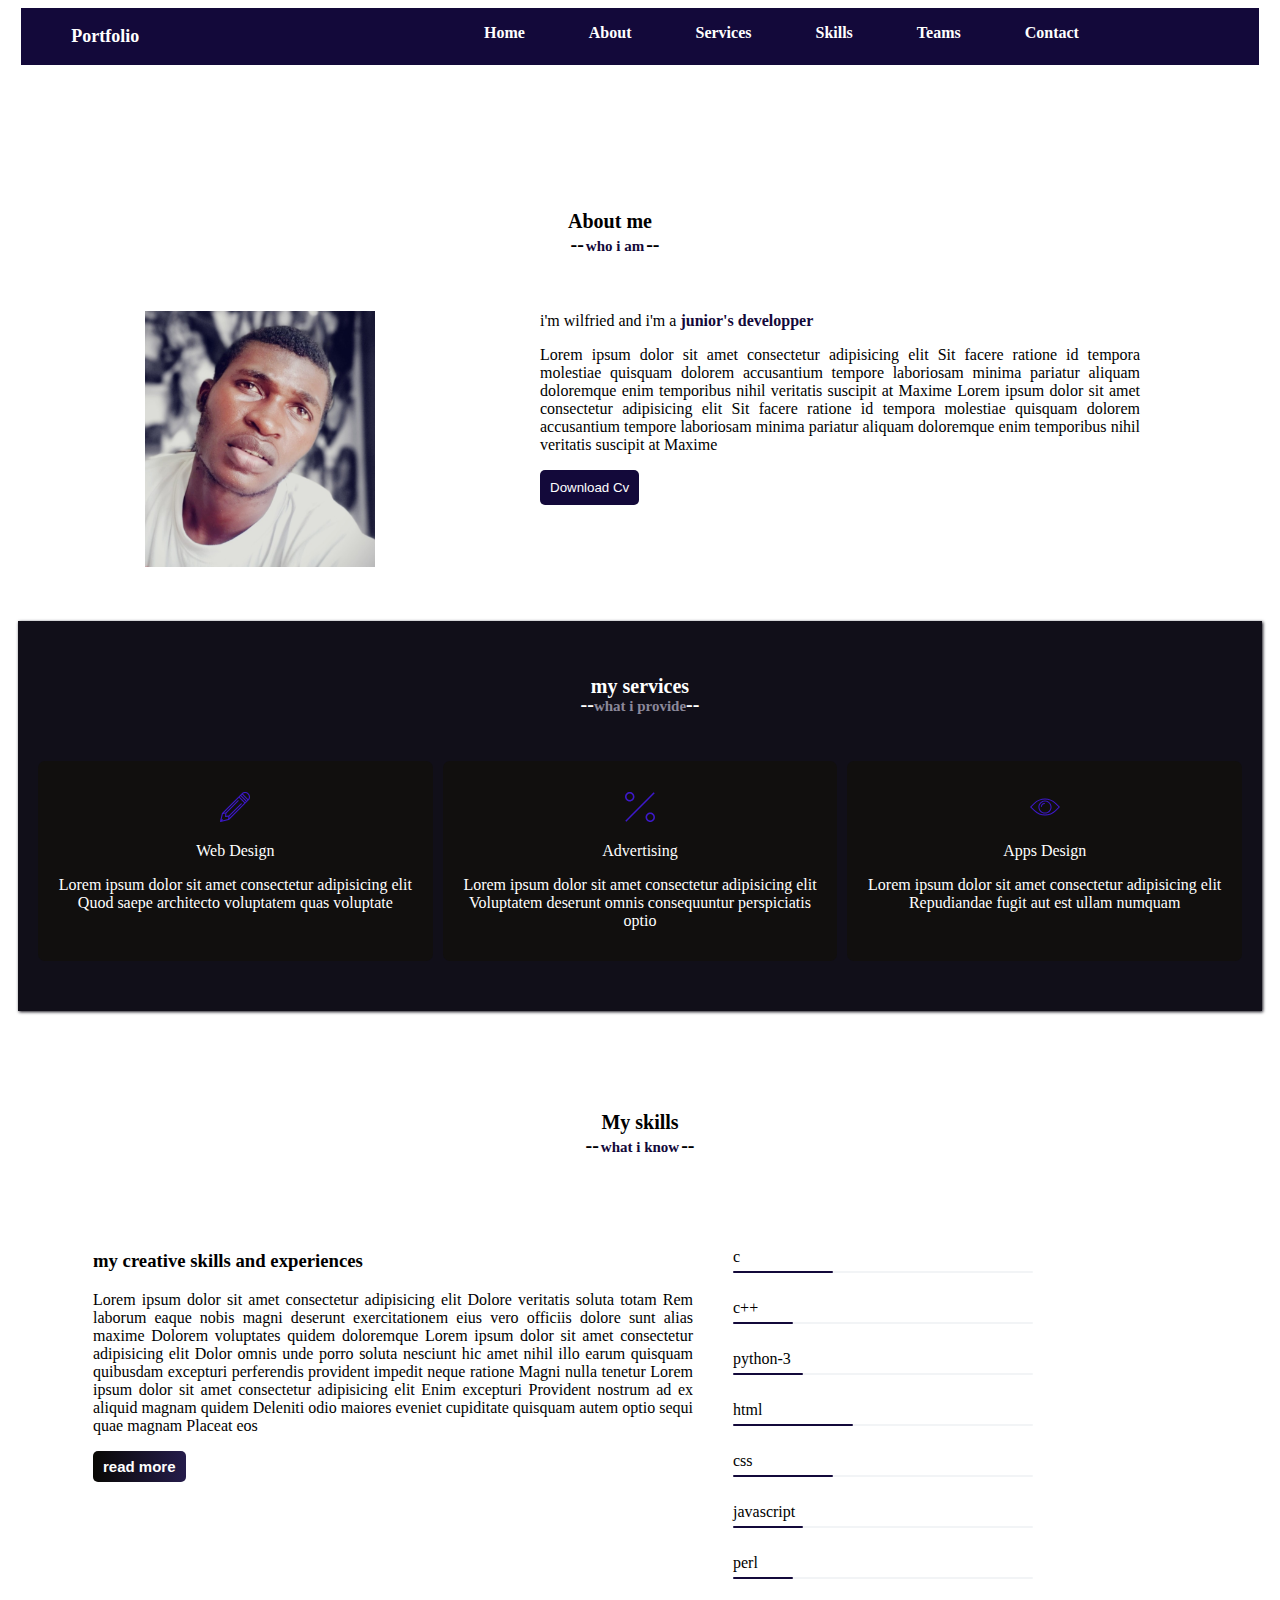
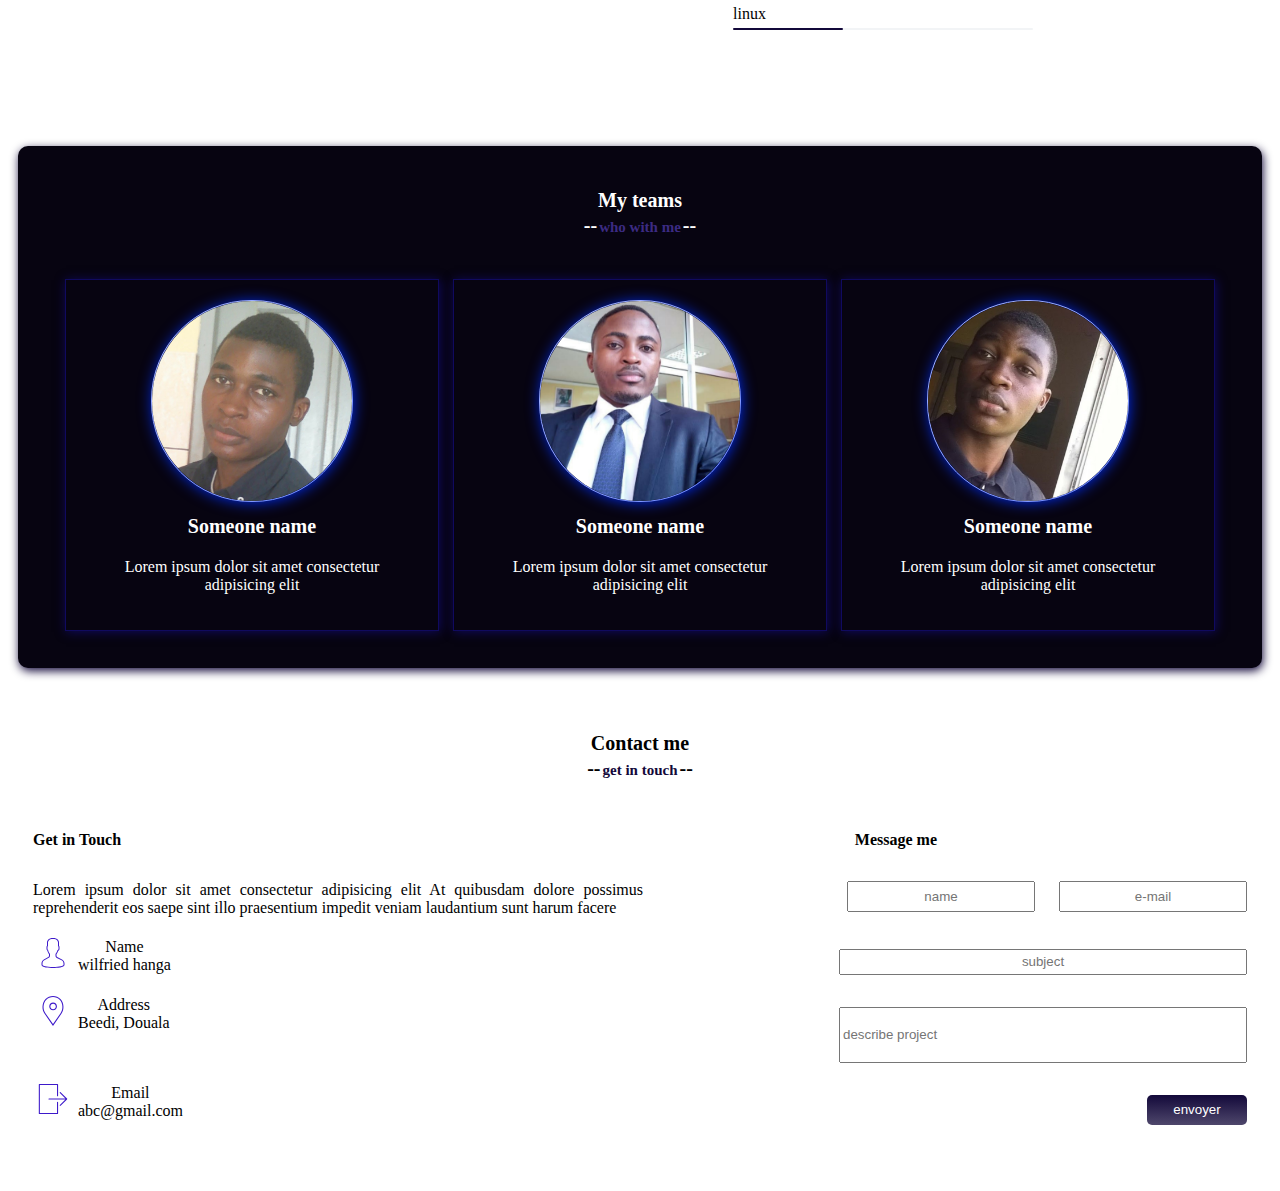
<file: index.html>
<!DOCTYPE html>
<html lang="en">
<head>
    <meta charset="UTF-8">
    <title>mon cv</title>
    <link rel="stylesheet" href="style.css">
    <link rel="shortcut icon" href="./assets/image/icon.jpg">
</head>
<body>

    <nav>
        <p>Portfolio</p>
        <p> 
            <ul>
                <li><a href="#home">Home</a></li>
                <li><a href="#about">About</a></li>
                <li><a href="#services">Services</a></li>
                <li><a href="#skills">Skills</a></li>
                <li><a href="#teams">Teams</a></li>
                <li><a href="#contact">Contact</a></li>
            </ul>
        </p>
    </nav>

    <section id="about">
        <div class="titre">
            <h1 id="about">About me</h1>
            <h6>who i am</h6>
        </div>
        <div id="aboutdiv">
            <article class="aboutfirst">
                <img src="./assets/image/photo.jpg">
            </article>

            <article class="aboutsecond">
                <p>i'm wilfried and i'm a <b>junior's developper</b></p>
                <p>Lorem ipsum dolor sit amet consectetur adipisicing elit Sit facere ratione id tempora molestiae quisquam dolorem accusantium tempore laboriosam minima pariatur aliquam doloremque enim temporibus nihil veritatis suscipit at Maxime
                    Lorem ipsum dolor sit amet consectetur adipisicing elit Sit facere ratione id tempora molestiae quisquam dolorem accusantium tempore laboriosam minima pariatur aliquam doloremque enim temporibus nihil veritatis suscipit at Maxime
                </p>
                <button>Download Cv</button>
            </article>
        </div>
    </section>

    <section id="service">
        <article>
            <h1 id="services">my services</h1>
            <h6>what i provide</h6>
        </article>

        <article id="articlediv">
            <div class="liste">
                <p>
                    <svg version="1.1" id="Capa_1" xmlns="http://www.w3.org/2000/svg" xmlns:xlink="http://www.w3.org/1999/xlink" x="0px" y="0px"
         viewBox="0 0 55.25 55.25" style="enable-background:new 0 0 55.25 55.25;" xml:space="preserve">
                    <g>
                        <path d="M52.618,2.631c-3.51-3.508-9.219-3.508-12.729,0L3.827,38.693C3.81,38.71,3.8,38.731,3.785,38.749
        c-0.021,0.024-0.039,0.05-0.058,0.076c-0.053,0.074-0.094,0.153-0.125,0.239c-0.009,0.026-0.022,0.049-0.029,0.075
        c-0.003,0.01-0.009,0.02-0.012,0.03l-3.535,14.85c-0.016,0.067-0.02,0.135-0.022,0.202C0.004,54.234,0,54.246,0,54.259
        c0.001,0.114,0.026,0.225,0.065,0.332c0.009,0.025,0.019,0.047,0.03,0.071c0.049,0.107,0.11,0.21,0.196,0.296
        c0.095,0.095,0.207,0.168,0.328,0.218c0.121,0.05,0.25,0.075,0.379,0.075c0.077,0,0.155-0.009,0.231-0.027l14.85-3.535
        c0.027-0.006,0.051-0.021,0.077-0.03c0.034-0.011,0.066-0.024,0.099-0.039c0.072-0.033,0.139-0.074,0.201-0.123
        c0.024-0.019,0.049-0.033,0.072-0.054c0.008-0.008,0.018-0.012,0.026-0.02l36.063-36.063C56.127,11.85,56.127,6.14,52.618,2.631z
         M51.204,4.045c2.488,2.489,2.7,6.397,0.65,9.137l-9.787-9.787C44.808,1.345,48.716,1.557,51.204,4.045z M46.254,18.895l-9.9-9.9
        l1.414-1.414l9.9,9.9L46.254,18.895z M4.961,50.288c-0.391-0.391-1.023-0.391-1.414,0L2.79,51.045l2.554-10.728l4.422-0.491
        l-0.569,5.122c-0.004,0.038,0.01,0.073,0.01,0.11c0,0.038-0.014,0.072-0.01,0.11c0.004,0.033,0.021,0.06,0.028,0.092
        c0.012,0.058,0.029,0.111,0.05,0.165c0.026,0.065,0.057,0.124,0.095,0.181c0.031,0.046,0.062,0.087,0.1,0.127
        c0.048,0.051,0.1,0.094,0.157,0.134c0.045,0.031,0.088,0.06,0.138,0.084C9.831,45.982,9.9,46,9.972,46.017
        c0.038,0.009,0.069,0.03,0.108,0.035c0.036,0.004,0.072,0.006,0.109,0.006c0,0,0.001,0,0.001,0c0,0,0.001,0,0.001,0h0.001
        c0,0,0.001,0,0.001,0c0.036,0,0.073-0.002,0.109-0.006l5.122-0.569l-0.491,4.422L4.204,52.459l0.757-0.757
        C5.351,51.312,5.351,50.679,4.961,50.288z M17.511,44.809L39.889,22.43c0.391-0.391,0.391-1.023,0-1.414s-1.023-0.391-1.414,0
        L16.097,43.395l-4.773,0.53l0.53-4.773l22.38-22.378c0.391-0.391,0.391-1.023,0-1.414s-1.023-0.391-1.414,0L10.44,37.738
        l-3.183,0.354L34.94,10.409l9.9,9.9L17.157,47.992L17.511,44.809z M49.082,16.067l-9.9-9.9l1.415-1.415l9.9,9.9L49.082,16.067z"/>
                    </g>
                    </svg>
                </p>
                <p>Web Design</p>
                <p>Lorem ipsum dolor sit amet consectetur adipisicing elit Quod saepe architecto voluptatem quas voluptate</p>
            </div>
            
            <div class="liste">
                <p>
                    <svg version="1.1" id="Capa_1" xmlns="http://www.w3.org/2000/svg" xmlns:xlink="http://www.w3.org/1999/xlink" x="0px" y="0px"
         viewBox="0 0 38 38" style="enable-background:new 0 0 38 38;" xml:space="preserve">
    <g>
        <path d="M0.293,36.293l36-36l1.414,1.414l-36,36L0.293,36.293z"/>
        <path d="M6,12c3.309,0,6-2.691,6-6S9.309,0,6,0S0,2.691,0,6S2.691,12,6,12z M6,2c2.206,0,4,1.794,4,4s-1.794,4-4,4S2,8.206,2,6
            S3.794,2,6,2z"/>
        <path d="M32,26c-3.309,0-6,2.691-6,6s2.691,6,6,6s6-2.691,6-6S35.309,26,32,26z M32,36c-2.206,0-4-1.794-4-4s1.794-4,4-4
            s4,1.794,4,4S34.206,36,32,36z"/>
    </g>
    </svg>
                </p>
                <p>Advertising</p>
                <p>Lorem ipsum dolor sit amet consectetur adipisicing elit Voluptatem deserunt omnis consequuntur perspiciatis optio</p>
            </div>
            
            <div class="liste">
                <p>
                    <svg version="1.1" id="Capa_1" xmlns="http://www.w3.org/2000/svg" xmlns:xlink="http://www.w3.org/1999/xlink" x="0px" y="0px"
                    viewBox="0 0 59.2 59.2" style="enable-background:new 0 0 59.2 59.2;" xml:space="preserve">
               <g>
                   <path d="M51.062,21.561c-11.889-11.889-31.232-11.889-43.121,0L0,29.501l8.138,8.138c5.944,5.944,13.752,8.917,21.561,8.917
                       s15.616-2.972,21.561-8.917l7.941-7.941L51.062,21.561z M49.845,36.225c-11.109,11.108-29.184,11.108-40.293,0l-6.724-6.724
                       l6.527-6.527c11.109-11.108,29.184-11.108,40.293,0l6.724,6.724L49.845,36.225z"/>
                   <path d="M28.572,21.57c-3.86,0-7,3.14-7,7c0,0.552,0.448,1,1,1s1-0.448,1-1c0-2.757,2.243-5,5-5c0.552,0,1-0.448,1-1
                       S29.125,21.57,28.572,21.57z"/>
                   <path d="M29.572,16.57c-7.168,0-13,5.832-13,13s5.832,13,13,13s13-5.832,13-13S36.741,16.57,29.572,16.57z M29.572,40.57
                       c-6.065,0-11-4.935-11-11s4.935-11,11-11s11,4.935,11,11S35.638,40.57,29.572,40.57z"/>
               </g>
               </svg>
                </p>
                <p>Apps Design</p>
                <p>Lorem ipsum dolor sit amet consectetur adipisicing elit Repudiandae fugit aut est ullam numquam</p>
            </div>
        </article> 
    </section>

   <section id="skills">
        <div class="titre">
            <h1 id="skills">My skills</h1>
            <h6>what i know</h6>
        </div>

        <div id="disposition">
            <article class="first">
                <h3>my creative skills and experiences</h3>
                <p>
                    Lorem ipsum dolor sit amet consectetur adipisicing elit Dolore veritatis soluta totam Rem laborum eaque nobis magni deserunt exercitationem eius vero officiis dolore sunt alias maxime Dolorem voluptates quidem doloremque
                    Lorem ipsum dolor sit amet consectetur adipisicing elit Dolor omnis unde porro soluta nesciunt hic amet nihil illo earum quisquam quibusdam excepturi perferendis provident impedit neque ratione Magni nulla tenetur
                    Lorem ipsum dolor sit amet consectetur adipisicing elit Enim excepturi Provident nostrum ad ex aliquid magnam quidem Deleniti odio maiores eveniet cupiditate quisquam autem optio sequi quae magnam Placeat eos
                </p>
                <button>read more</button>
            </article>
            <article class="second">
                <p>
                    <span>c</span>
                    <div class="bar">
                        <div class="barcontent" style="width: 100px;"></div>
                    </div>
                </p>
                <p>
                    <span>c++</span>
                    <div class="bar"><div class="barcontent" style="width:60px;"></div></div>
                </p>
                <p>
                    <span>python-3</span> 
                    <div class="bar"><div class="barcontent" style="width:70px;"></div></div>
                </p>
                <p>
                    <span>html</span> 
                    <div class="bar"><div class="barcontent" style="width:120px;"></div></div>
                </p>
                <p>
                    <span>css</span> 
                    <div class="bar"><div class="barcontent" style="width:100px;"></div></div>
                </p>
                <p>
                    <span>javascript</span> 
                    <div class="bar"><div class="barcontent" style="width:70px;"></div></div>
                </p>
                <p>
                    <span>perl</span>
                    <div class="bar"><div class="barcontent" style="width:60px;"></div></div>
                </p>
                <p>
                    <span>linux</span> 
                    <div class="bar"><div class="barcontent" style="width: 110px;"></div></div>
                </p>
            </article>
        </div>
    </section>
  
    <section id="team">
        <div class="titre">
            <h1 id="teams">My teams</h1>
            <h6>who with me</h6>
        </div>
        <div id="section">
            <div class="card">
                <div>
                    <img src="./assets/image/image 1.jpg">
                </div>
                <h1>Someone name</h1>
                <p>Lorem ipsum dolor sit amet consectetur adipisicing elit</p>
            </div>

            <div class="card">
                <div>
                    <img src="./assets/image/image 2.jpg">
                </div>
                <h1>Someone name</h1>
                <p>Lorem ipsum dolor sit amet consectetur adipisicing elit</p>
            </div>

            <div class="card">
                <div>
                    <img src="./assets/image/image 3.jpg">
                </div>
                <h1>Someone name</h1>
                <p>Lorem ipsum dolor sit amet consectetur adipisicing elit</p>
            </div>
        </div>
    </section>
   <section class="contact">
        <div class="titre">
            <h1 id="contact">Contact me</h1>
            <h6>get in touch</h6>
        </div>

       <div>
           <article>
               <p class="title">Get in Touch</p>
               <p class="right" id="title">Message me</p>
           </article>
           <article>
               <p class="resize">Lorem ipsum dolor sit amet consectetur adipisicing elit At quibusdam dolore possimus reprehenderit eos saepe sint illo praesentium impedit veniam laudantium sunt harum facere</p>
               <p class="right">
                    <input type="text" placeholder="name" class="short">
                    <input type="text" placeholder="e-mail" class="short">
               </p>
           </article>
           <article>
               <div>
                   <p class="logo">
                    <svg version="1.1" id="Capa_1" xmlns="http://www.w3.org/2000/svg" xmlns:xlink="http://www.w3.org/1999/xlink" x="0px" y="0px"
                    viewBox="0 0 60 60" style="enable-background:new 0 0 60 60;" xml:space="preserve">
               <path d="M48.014,42.889l-9.553-4.776C37.56,37.662,37,36.756,37,35.748v-3.381c0.229-0.28,0.47-0.599,0.719-0.951
                   c1.239-1.75,2.232-3.698,2.954-5.799C42.084,24.97,43,23.575,43,22v-4c0-0.963-0.36-1.896-1-2.625v-5.319
                   c0.056-0.55,0.276-3.824-2.092-6.525C37.854,1.188,34.521,0,30,0s-7.854,1.188-9.908,3.53C17.724,6.231,17.944,9.506,18,10.056
                   v5.319c-0.64,0.729-1,1.662-1,2.625v4c0,1.217,0.553,2.352,1.497,3.109c0.916,3.627,2.833,6.36,3.503,7.237v3.309
                   c0,0.968-0.528,1.856-1.377,2.32l-8.921,4.866C8.801,44.424,7,47.458,7,50.762V54c0,4.746,15.045,6,23,6s23-1.254,23-6v-3.043
                   C53,47.519,51.089,44.427,48.014,42.889z M51,54c0,1.357-7.412,4-21,4S9,55.357,9,54v-3.238c0-2.571,1.402-4.934,3.659-6.164
                   l8.921-4.866C23.073,38.917,24,37.354,24,35.655v-4.019l-0.233-0.278c-0.024-0.029-2.475-2.994-3.41-7.065l-0.091-0.396l-0.341-0.22
                   C19.346,23.303,19,22.676,19,22v-4c0-0.561,0.238-1.084,0.67-1.475L20,16.228V10l-0.009-0.131c-0.003-0.027-0.343-2.799,1.605-5.021
                   C23.253,2.958,26.081,2,30,2c3.905,0,6.727,0.951,8.386,2.828c1.947,2.201,1.625,5.017,1.623,5.041L40,16.228l0.33,0.298
                   C40.762,16.916,41,17.439,41,18v4c0,0.873-0.572,1.637-1.422,1.899l-0.498,0.153l-0.16,0.495c-0.669,2.081-1.622,4.003-2.834,5.713
                   c-0.297,0.421-0.586,0.794-0.837,1.079L35,31.623v4.125c0,1.77,0.983,3.361,2.566,4.153l9.553,4.776
                   C49.513,45.874,51,48.28,51,50.957V54z"/>
               <g>
               </svg>
                   </p>
                   <p>
                       <span>Name</span>
                       <span>wilfried hanga</span>
                   </p>
               </div>
               <p class="right"><input type="text" placeholder="subject" id="subject"></p>
           </article>
           
           <article>
                <div>
                    <p class="logo">
                        <svg version="1.1" id="Capa_1" xmlns="http://www.w3.org/2000/svg" xmlns:xlink="http://www.w3.org/1999/xlink" x="0px" y="0px"
	 viewBox="0 0 54.757 54.757" style="enable-background:new 0 0 54.757 54.757;" xml:space="preserve">
<g>
	<path d="M27.557,12c-3.859,0-7,3.141-7,7s3.141,7,7,7s7-3.141,7-7S31.416,12,27.557,12z M27.557,24c-2.757,0-5-2.243-5-5
		s2.243-5,5-5s5,2.243,5,5S30.314,24,27.557,24z"/>
	<path d="M40.94,5.617C37.318,1.995,32.502,0,27.38,0c-5.123,0-9.938,1.995-13.56,5.617c-6.703,6.702-7.536,19.312-1.804,26.952
		L27.38,54.757L42.721,32.6C48.476,24.929,47.643,12.319,40.94,5.617z M41.099,31.431L27.38,51.243L13.639,31.4
		C8.44,24.468,9.185,13.08,15.235,7.031C18.479,3.787,22.792,2,27.38,2s8.901,1.787,12.146,5.031
		C45.576,13.08,46.321,24.468,41.099,31.431z"/>
</g>
</svg>
                    </p>
                    <p>
                        <span>Address</span>
                        <span>Beedi, Douala</span>
                    </p>
                </div>
                <p class="right">
                   <input type="text"placeholder="describe project" id="project">
                </p>
            </article>

            <article>
                <div>
                    <p class="logo">
                        <svg version="1.1" id="Capa_1" xmlns="http://www.w3.org/2000/svg" xmlns:xlink="http://www.w3.org/1999/xlink" x="0px" y="0px"
	 viewBox="0 0 56 56" style="enable-background:new 0 0 56 56;" xml:space="preserve">
<g>
	<path d="M54.424,28.382c0.101-0.244,0.101-0.519,0-0.764c-0.051-0.123-0.125-0.234-0.217-0.327L42.208,15.293
		c-0.391-0.391-1.023-0.391-1.414,0s-0.391,1.023,0,1.414L51.087,27H20.501c-0.552,0-1,0.447-1,1s0.448,1,1,1h30.586L40.794,39.293
		c-0.391,0.391-0.391,1.023,0,1.414C40.989,40.902,41.245,41,41.501,41s0.512-0.098,0.707-0.293l11.999-11.999
		C54.299,28.616,54.373,28.505,54.424,28.382z"/>
	<path d="M36.501,33c-0.552,0-1,0.447-1,1v20h-32V2h32v20c0,0.553,0.448,1,1,1s1-0.447,1-1V1c0-0.553-0.448-1-1-1h-34
		c-0.552,0-1,0.447-1,1v54c0,0.553,0.448,1,1,1h34c0.552,0,1-0.447,1-1V34C37.501,33.447,37.053,33,36.501,33z"/>
</g>
</svg>
                    </p>
                    <p>
                        <span>Email</span>
                        <span>abc@gmail.com</span>
                    </p>
                </div>
                <p class="right"><input type="submit" id="envoi" value="envoyer" disabled></p>
            </article>
        </div>
    </section>
<script src="./main.js"></script>
</body>
</html>
</file>
<file: style.css>
/*nav*/
nav{
    display: flex;
    justify-content: space-between;
    background: linear-gradient(to right, rgb(19, 9, 58),rgb(19, 9, 58));
    width: 90%;
    padding: 0px 50px;
    color: #fff;
    margin: auto;
}
nav p{
    font-weight: 700;
    font-size: 18px;
}
nav p+ul li{
    display: inline-block;
    list-style-type: none;
    margin: auto 5px;
}

nav p+ul li a{
    color: #fff;
    text-decoration: none;
    font-size: 16px;
    font-weight: bold;
    margin-left: 50px;
}


/*about*/
#about{
    display: block;
    margin: 5px;
    padding-top: 20px;
    padding-bottom: 20px;
    padding-right: 40px;
    padding-left: 10px;
    text-align: center;
}

#aboutdiv{
    display: inline-flex;
    box-sizing: border-box;
}

#aboutdiv .aboutfirst{
    float: left;
    padding: 20px 30px;
    width: 300px;
}
#aboutdiv .aboutsecond{
    float: right;
    padding: 5px 30px;
    width: 600px;
    text-align: justify;
    margin-left: 70px;
}

#aboutdiv .aboutfirst img{
    width: 230px;
    max-height: 400px;
    object-fit: cover;
}

b{
    color: rgb(19, 9, 58);
}

.aboutsecond button{
    border: none;
    background-color: rgb(19, 9, 58);
    color: #fff;
    border-radius: 5px;
    padding: 10px 10px;
}

#about .titre h6{
    color: rgb(19, 9, 58);
    font-size: 15px;
    margin-left: -20px;
}
#about .titre h6::after, #about .titre h6::before{
    content: "--";
    margin: 2px;
    font-size: 20px;
    color: #000;
}
#about .titre h1{
    font-size: 20px;
    margin-bottom: -55px;
    color: #000;
}
#about .titre{
    margin-top: 100px;
}

/*service*/
#service{
    margin: 10px;
    padding: 40px 15px;
    background-color: rgb(17, 15, 25);
    box-shadow: 1px 1px 3px rgb(17,15,25); 
    text-align: center;
    display: block;
}
#service h1{
    font-size: 20px;
    margin-bottom: -40px;
    color: #fff;
}
#service h6{
    color: rgb(139, 136, 153);
    font-size: 15px;
}
#service h6::after,h6::before{
    content: "--";
    font-size: 20px;
    color: #fff;
}
#service #articlediv{
    display: flex;
}

/*skills*/

#skills{
    display: block;
    margin: 10px;
    padding: 40px 15px;
    text-align: center;
}
#disposition{
    display: flex;
    text-align: justify;
    box-sizing: border-box;
    padding: 20px 40px;
}

#disposition article{
    margin: 20px;
}

.first p{
    width: 600px;
}
.first button{
    border: none;
    color: #fff;
    font-size: 15px;
    font-weight: bold;
    background: linear-gradient(to left, rgb(37, 28, 75),rgb(9, 9, 5));
    padding: 7px 10px;
   border-radius: 5px;
}
.second p{
    margin-bottom: 15px;
}
.second p span{
    display: block;
    margin-bottom: 2px;
}

.bar{
    position: relative;
    width: 300px;
    height: 2px;
    border-radius: 5px;
    background-color: #f2f4f6;
    top: -10px;
}
.bar .barcontent{
    position: absolute;
    top: 0;
    left: 0;
    background-color: rgb(19, 9, 58);
    height: 100%;
    border-radius: 5px;
}
#skills .titre h6{
    color: rgb(19, 9, 58);
    font-size: 15px;
}
#skills .titre h6::after, #skills .titre h6::before{
    content: "--";
    margin: 2px;
    font-size: 20px;
    color: #000;
}
#skills .titre h1{
    font-size: 20px;
    margin-bottom: -75px;
    color: #000;
}
#skills .titre{
    margin-bottom: 1px;
}

.liste{
    background-color:rgb(17, 15, 14);
    border-radius: 7px;
    box-sizing: border-box;
    color: #fff;
    display: block;
    margin: 10px 5px;
    padding: 15px;
    text-align: center; 
    width: 400px;
}
svg{
    fill: rgb(61, 25, 202);
    width: 30px;
    height: 30px;
}
.liste:hover{
    background-color:rgb(19, 9, 58);
    color: #fff;
}
.liste:hover svg{
    fill: #fff;
    stroke: #fff;
    stroke-width: 1.2px;
}

/*team*/
#team .titre{
    text-align: center;
}
#team .titre h1{
    margin-bottom: 1px;
}

#team .titre h6{
    margin-top: 2px;
}

#team{
    background-color: rgb(7, 4, 17);
    color: #fff;
    padding: 30px 0;
    text-align: center;
    margin: 10px;
    border-radius: 10px;
    box-shadow: 1px 3px 10px rgb(19, 9, 58);
}

#team h6{
    color: rgb(60, 43, 131);
    font-size: 15px;
}
#team h6::after, #team h6::before{
    content: "--";
    margin: 2px;
    font-size: 20px;
    color: #fff;
}
#team h1{
    font-size: 20px;
    margin-bottom: -40px;
    color: #fff;
}

#section{
    display: flex;
    padding: 0 40px;
}

.card{
    box-sizing: border-box;
    border: 1px solid rgb(16, 10, 95);
    padding: 20px 30px;
    text-align: center;
    margin: 7px;
    box-shadow: 1px 1px 10px rgb(16, 10, 95);
}
.card p{
    position: relative;
    margin-top: 60px;
}
.card div img{
    position: absolute;
    object-fit: cover;
    width: 100%;
    height: 100%;
    top: 0;
    left: 0;
    border-radius: 100%;
    box-shadow: 1px 1px 15px rgb(0, 47, 255);
}

.card div{
    position: relative;
    width: 200px;
    height: 200px;
    border: 1px solid #fff;
    border-radius: 100px;
    margin: auto;
}


/*contact*/
.contact{
    margin: 10px;
    padding: 40px 15px;
    text-align: center;
    display: block;
}

.contact .titre{
    text-align: center;
}
.contact .titre h1{
    margin-bottom: 1px;
}

.contact .titre h6{
    margin-top: 2px;
}

.contact article{
    display: flex;
    justify-content: space-between;
}

.contact article .right{
    margin-right: 0px;
}

.short{
    width: 180px;
    height: 25px;
    margin-left: 20px;
}
input{
    width: 400px;
    text-align: center;
    height: 30px;
}
#subject{
    height: 20px;
}
#project{
    height: 50px;
    text-align: left;
}

#submit{
    width: 110px;
    margin-right: 305px;
    color: #fff;
    background: linear-gradient(to top, rgb(19, 9, 58),rgba(19, 9, 58, 0.75) );
    border-radius: 5px;
    border: 1px solid rgb(19, 9, 58);
}
.resize{
    width: 610px;
    text-align: justify;
}
.title,#title{
    font-weight: bold;
}

#title{
    margin-right: 310px;
}

.contact article div{
    display: flex;
}
.contact article div p {
    margin: 5px;
}
.contact article div p span{
    display: block;
}

.contact #envoi{
    color: #fff;
    background: linear-gradient(to top,rgba(19, 9, 58, 0.75),rgb(19, 9, 58));
    border: none;
    border-radius: 5px;
    text-align: center;
    width: 100px;
}

.contact h6{
    color: rgb(19, 9, 58);
    font-size: 15px;
}
.contact h6::after, .contact h6::before{
    content: "--";
    margin: 2px;
    font-size: 20px;
    color: #000;
}
.contact h1{
    font-size: 20px;
    margin-bottom: -40px;
    color: #000;
}
</file>
